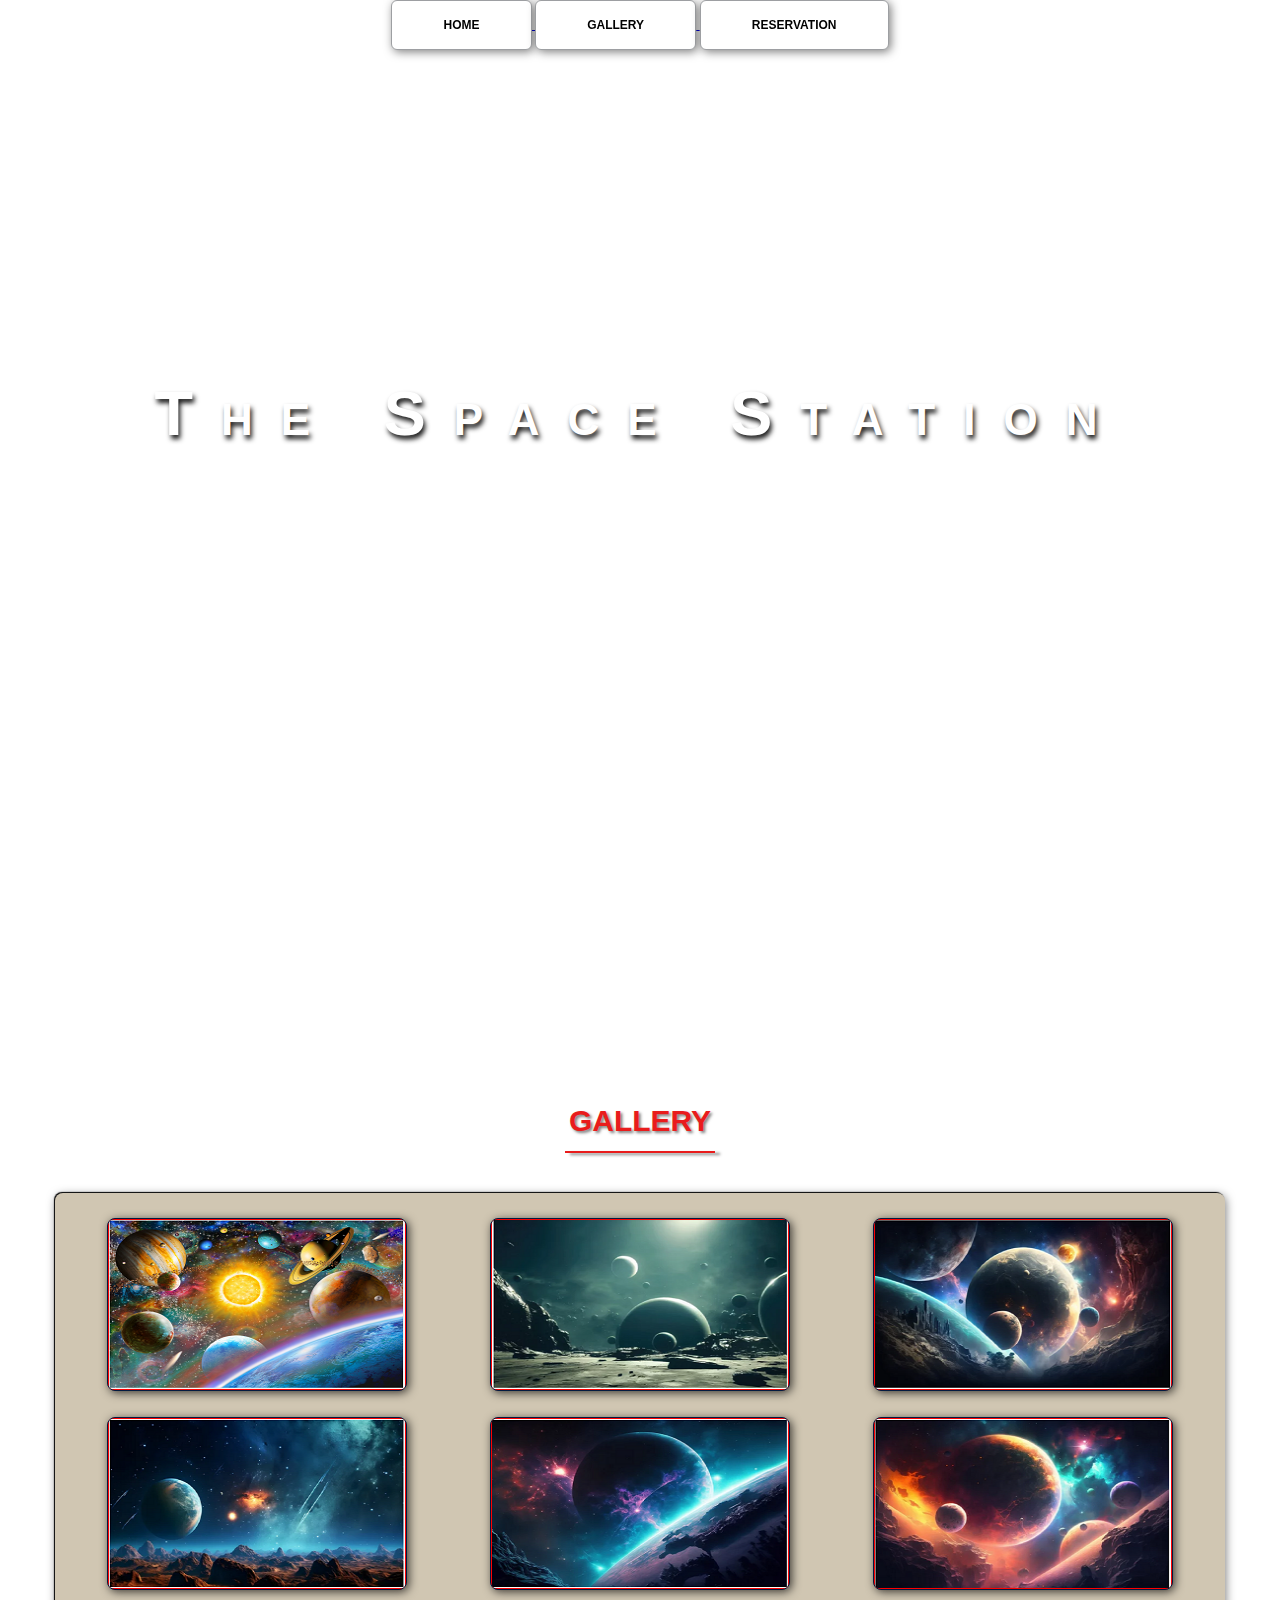
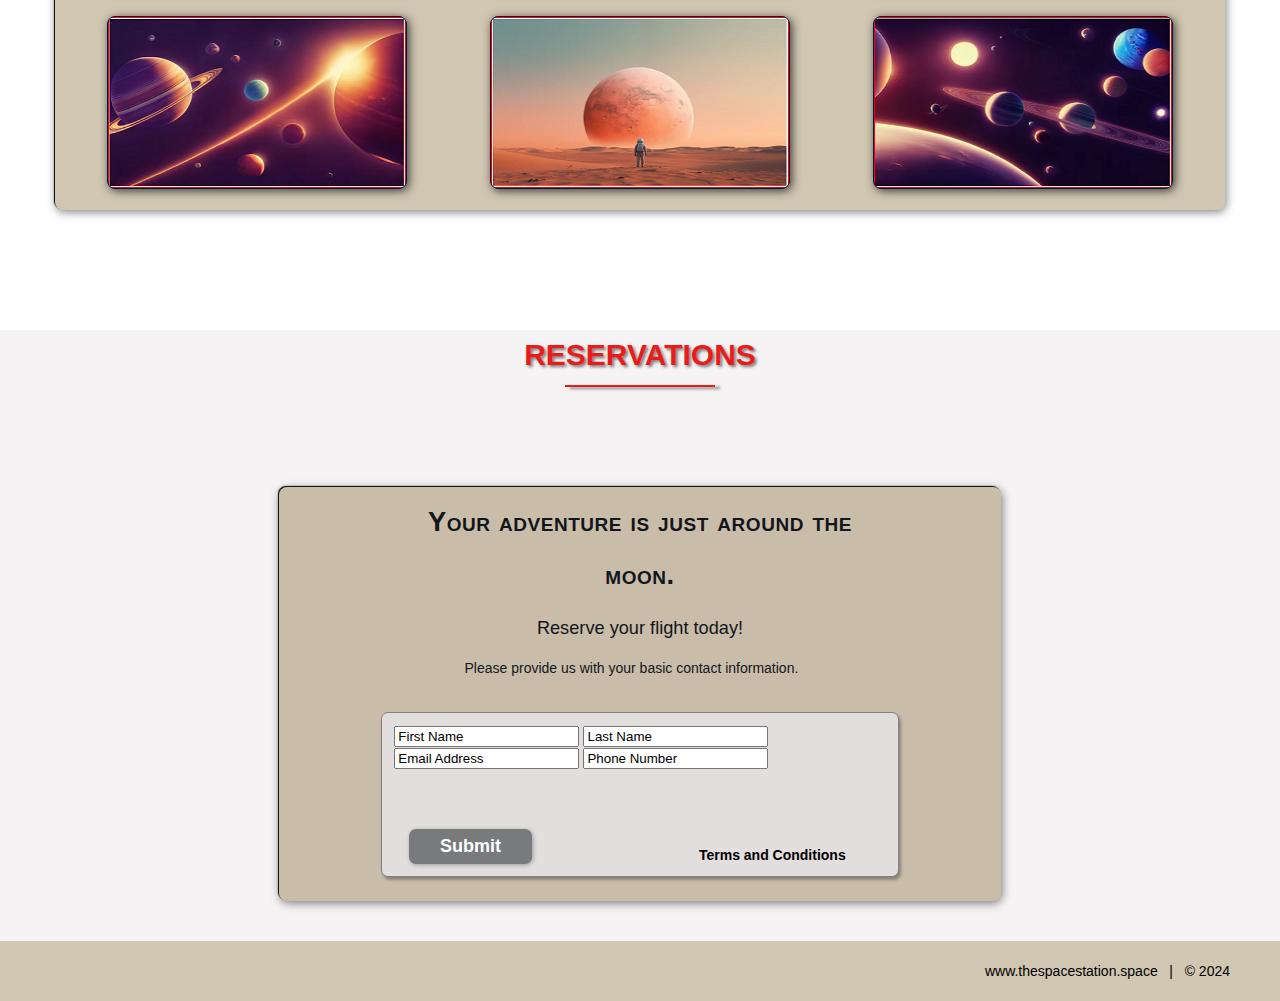
<file: index.html>
<!DOCTYPE html>
<html lang="en">

<head>
    <meta charset="UTF-8">
    <meta name="viewport" content="width=device-width, initial-scale=1.0">
    <title>The Space Station | Resort</title>
    <link rel="stylesheet" href="css/shared.css">
    <link rel="stylesheet" href="css/animations.css">
</head>

<body>
    <!--Nav Start-->
    <div class="wrap">
        <div class="menu-container">
            <ul class="menu">
                <a href="#home" id="link">
                    <li>HOME</li>
                </a>
                <a href="#gallery">
                    <li>GALLERY</li>
                </a>
                <a href="#contact">
                    <li>RESERVATION</li>
                </a>
            </ul>
        </div>
    </div>
    <!--Nav End-->

    <!--Home Start-->
    <div id="home">
        <div class="container">
            <div class="text-center">
                <span class="head-main">The Space Station</span>
            </div>
        </div>
    </div>
    <!--Home End-->

    <!--Gallery Start-->
    <section>
        <div id="gallery">
            <div class="container">
                <h1>Gallery</h1>
                <div class="flex-container">

                    <!--Photo Container 1-->
                    <div class="photo-container">
                        <div class="photo">
                            <img src="images/Thumb/thumbnail_1.PNG" alt="Outer Space_1">
                            <div class="photo-overlay">
                                <h3 class="white-head">Click to Enlarge</h3>
                                <p>We have several space launches departing daily, book your flight today!</p>
                            </div>
                        </div>
                    </div>
                    <!--End Photo Container 1-->

                    <!--Photo Container 2-->
                    <div class="photo-container">
                        <div class="photo">
                            <img src="images/Thumb/thumbnail_2.PNG" alt="Outer Space_2">
                            <div class="photo-overlay">
                                <h3 class="white-head">Click to Enlarge</h3>
                                <p>We have several space launches departing daily, book your flight today!</p>
                            </div>
                        </div>
                    </div>
                    <!--End Photo Container 2-->

                    <!--Photo Container 3-->
                    <div class="photo-container">
                        <div class="photo">
                            <img src="images/Thumb/thumbnail_3.PNG" alt="Outer Space_3">
                            <div class="photo-overlay">
                                <h3 class="white-head">Click to Enlarge</h3>
                                <p>We have several space launches departing daily, book your flight today!</p>
                            </div>
                        </div>
                    </div>
                    <!--End Photo Container 3-->

                    <!--Photo Container 4-->
                    <div class="photo-container">
                        <div class="photo">
                            <img src="images/Thumb/thumbnail_4.PNG" alt="Outer Space_4">
                            <div class="photo-overlay">
                                <h3 class="white-head">Click to Enlarge</h3>
                                <p>We have several space launches departing daily, book your flight today!</p>
                            </div>
                        </div>
                    </div>
                    <!--End Photo Container 4-->

                    <!--Photo Container 5-->
                    <div class="photo-container">
                        <div class="photo">
                            <img src="images/Thumb/thumbnail_5.PNG" alt="Outer Space_5">
                            <div class="photo-overlay">
                                <h3 class="white-head">Click to Enlarge</h3>
                                <p>We have several space launches departing daily, book your flight today!</p>
                            </div>
                        </div>
                    </div>
                    <!--End Photo Container 5-->

                    <!--Photo Container 6-->
                    <div class="photo-container">
                        <div class="photo">
                            <img src="images/Thumb/thumbnail_6.PNG" alt="Outer Space_6">
                            <div class="photo-overlay">
                                <h3 class="white-head">Click to Enlarge</h3>
                                <p>We have several space launches departing daily, book your flight today!</p>
                            </div>
                        </div>
                    </div>
                    <!--End Photo Container 6-->

                    <!--Photo Container 7-->
                    <div class="photo-container">
                        <div class="photo">
                            <img src="images/Thumb/thumbnail_7.PNG" alt="Outer Space_7">
                            <div class="photo-overlay">
                                <h3 class="white-head">Click to Enlarge</h3>
                                <p>We have several space launches departing daily, book your flight today!</p>
                            </div>
                        </div>
                    </div>
                    <!--End Photo Container 7-->

                    <!--Photo Container 8-->
                    <div class="photo-container">
                        <div class="photo">
                            <img src="images/Thumb/thumbnail_8.PNG" alt="Outer Space_8">
                            <div class="photo-overlay">
                                <h3 class="white-head">Click to Enlarge</h3>
                                <p>We have several space launches departing daily, book your flight today!</p>
                            </div>
                        </div>
                    </div>
                    <!--End Photo Container 8-->

                    <!--Photo Container 9-->
                    <div class="photo-container">
                        <div class="photo">
                            <img src="images/Thumb/thumbnail_9.PNG" alt="Outer Space_9">
                            <div class="photo-overlay">
                                <h3 class="white-head">Click to Enlarge</h3>
                                <p>We have several space launches departing daily, book your flight today!</p>
                            </div>
                        </div>
                    </div>
                    <!--End Photo Container 9-->
                </div>
            </div>
    </section>
    <!--Gallery End-->

    <!--RSVP-->
    <section>
        <div id="contact">
            <div class="container">
                <div class="heading-padding">
                    <h1 class="heading-padding">Reservations</h1>
                    <div class="reservation">
                        <h2><span>Your adventure is just around the moon.</span>
                            <br /> Reserve your flight today!
                        </h2>
                        <p class="rsvp-text">
                            Please provide us with your basic contact information.
                        </p>
                        <div class="form-rsvp">
                            <form action="" method="post">
                                <input class="rsvp" type="text" value="First Name">
                                <input class="rsvp" type="text" value="Last Name">
                                <input class="rsvp" type="text" value="Email Address">
                                <input class="rsvp" type="text" value="Phone Number">
                                <div class="form-spacer">
                                    <label class="terms">Terms and Conditions</label>
                                </div>
                                <div class="submit">
                                    <input type="submit" value="Submit">
                                </div>
                            </form>
                        </div>
                    </div>
                </div>
            </div>
        </div>
    </section>
    <!--RSVP End-->

    <!--Footer Start-->
    <div id="footer">
        www.thespacestation.space &nbsp; | &nbsp; &copy; 2024
    </div>


</body>

</html>
</file>
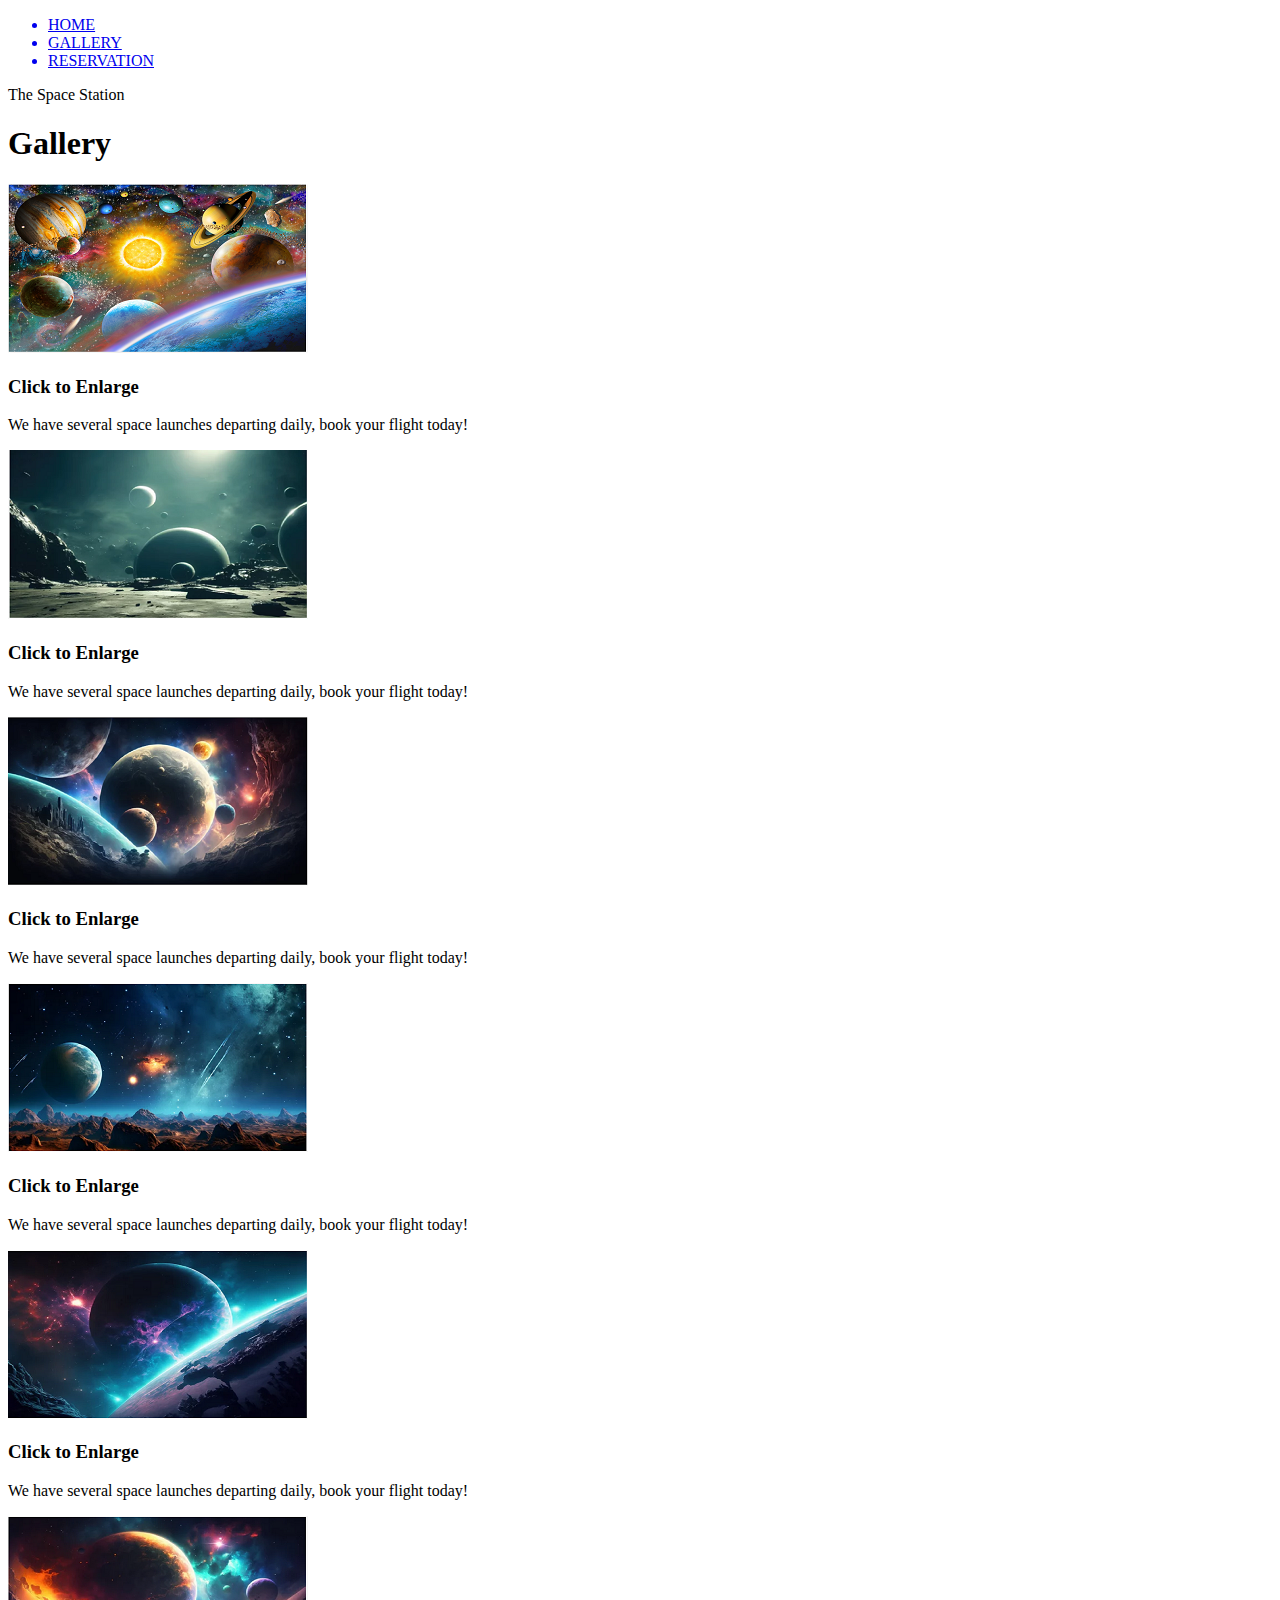
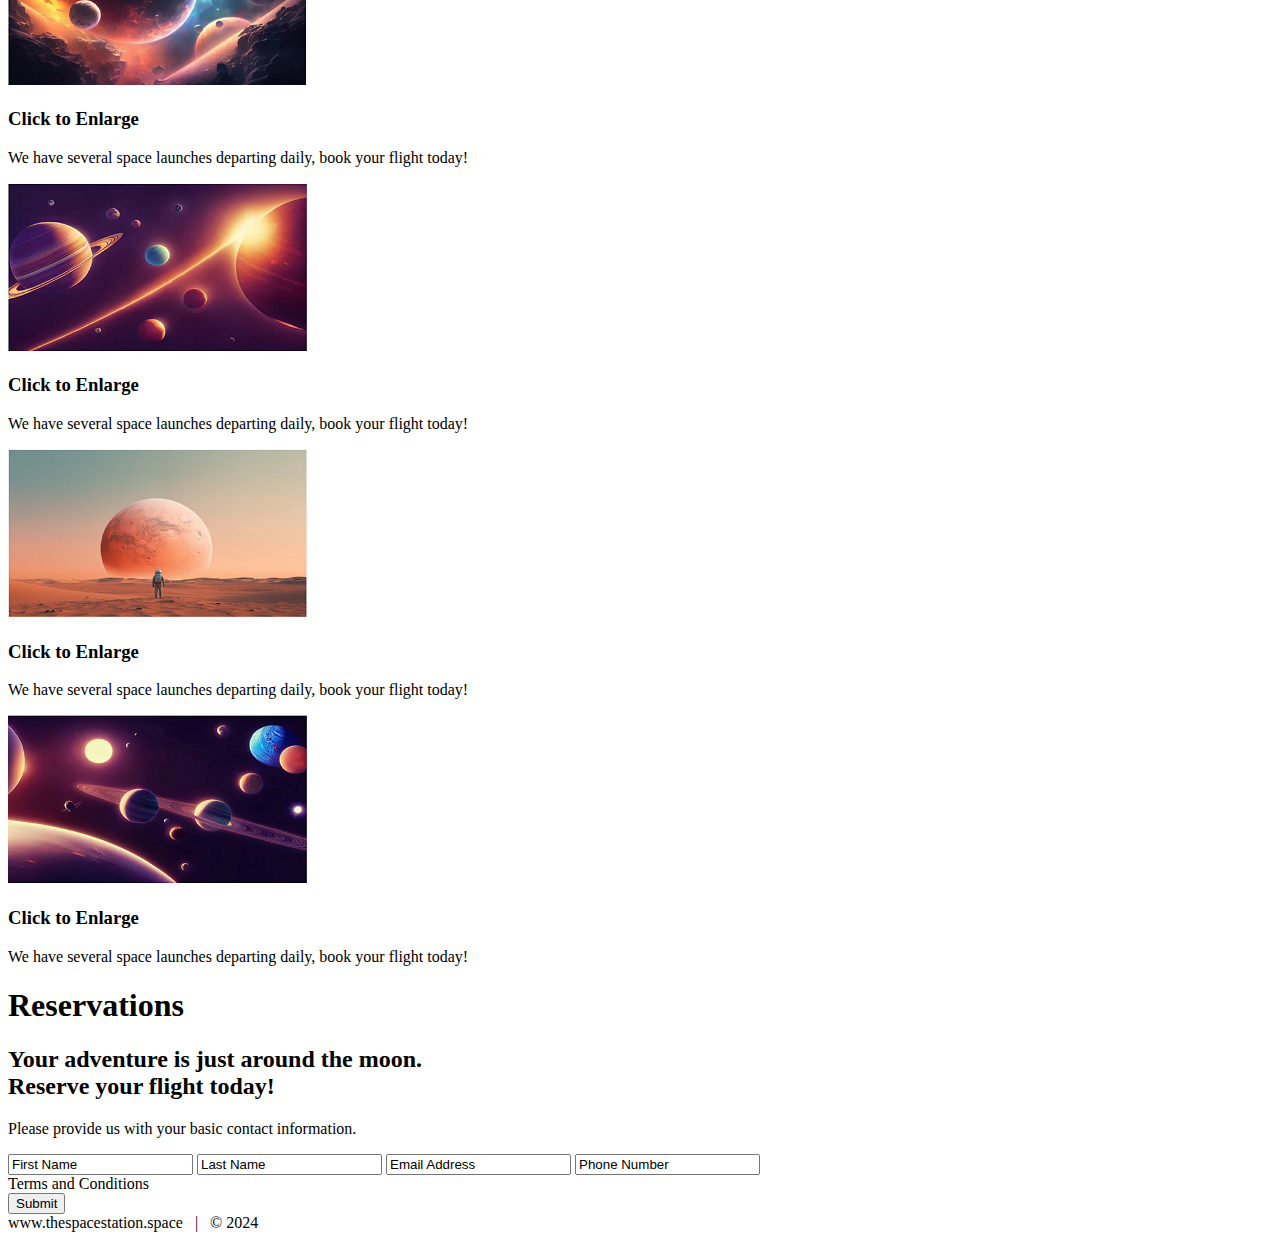
<file: index - Copy.html>
<!DOCTYPE html>
<html lang="en">

<head>
    <meta charset="UTF-8">
    <meta name="viewport" content="width=device-width, initial-scale=1.0">
    <title>The Space Station | Resort</title>
</head>

<body>
    <!--Nav Start-->
    <div>
        <div>
            <ul>
                <a href="#home" id="link"><li>HOME</li></a>
                <a href="#gallery"><li>GALLERY</li></a>
                <a href="#contact"><li>RESERVATION</li></a>
            </ul>
        </div>
    </div>
    <!--Nav End-->

    <!--Home Start-->
    <div id="home">
        <div>
            <div>
                <span>The Space Station</span>
            </div>
        </div>
    </div>
    <!--Home End-->

    <!--Gallery Start-->
    <section>
        <div id="gallery">
            <h1>Gallery</h1>
            <div>

                <!--Photo Container 1-->
                <div>
                    <div>
                        <img src="./images/Thumb/thumbnail_1.PNG" alt="Outer Space_1">
                        <div>
                            <h3>Click to Enlarge</h3>
                            <p>We have several space launches departing daily, book your flight today!</p>
                        </div>
                    </div>
                </div>
                <!--End Photo Container 1-->

                <!--Photo Container 2-->
                <div>
                    <div>
                        <img src="./images/Thumb/thumbnail_2.PNG" alt="Outer Space_2">
                        <div>
                            <h3>Click to Enlarge</h3>
                            <p>We have several space launches departing daily, book your flight today!</p>
                        </div>
                    </div>
                </div>
                <!--End Photo Container 2-->

                <!--Photo Container 3-->
                <div>
                    <div>
                        <img src="./images/Thumb/thumbnail_3.PNG" alt="Outer Space_3">
                        <div>
                            <h3>Click to Enlarge</h3>
                            <p>We have several space launches departing daily, book your flight today!</p>
                        </div>
                    </div>
                </div>
                <!--End Photo Container 3-->

                <!--Photo Container 4-->
                <div>
                    <div>
                        <img src="./images/Thumb/thumbnail_4.PNG" alt="Outer Space_4">
                        <div>
                            <h3>Click to Enlarge</h3>
                            <p>We have several space launches departing daily, book your flight today!</p>
                        </div>
                    </div>
                </div>
                <!--End Photo Container 4-->

                <!--Photo Container 5-->
                <div>
                    <div>
                        <img src="./images/Thumb/thumbnail_5.PNG" alt="Outer Space_5">
                        <div>
                            <h3>Click to Enlarge</h3>
                            <p>We have several space launches departing daily, book your flight today!</p>
                        </div>
                    </div>
                </div>
                <!--End Photo Container 5-->

                <!--Photo Container 6-->
                <div>
                    <div>
                        <img src="./images/Thumb/thumbnail_6.PNG" alt="Outer Space_6">
                        <div>
                            <h3>Click to Enlarge</h3>
                            <p>We have several space launches departing daily, book your flight today!</p>
                        </div>
                    </div>
                </div>
                <!--End Photo Container 6-->

                <!--Photo Container 7-->
                <div>
                    <div>
                        <img src="./images/Thumb/thumbnail_7.PNG" alt="Outer Space_7">
                        <div>
                            <h3>Click to Enlarge</h3>
                            <p>We have several space launches departing daily, book your flight today!</p>
                        </div>
                    </div>
                </div>
                <!--End Photo Container 7-->

                <!--Photo Container 8-->
                <div>
                    <div>
                        <img src="./images/Thumb/thumbnail_8.PNG" alt="Outer Space_8">
                        <div>
                            <h3>Click to Enlarge</h3>
                            <p>We have several space launches departing daily, book your flight today!</p>
                        </div>
                    </div>
                </div>
                <!--End Photo Container 8-->

                <!--Photo Container 9-->
                <div>
                    <div>
                        <img src="./images/Thumb/thumbnail_9.PNG" alt="Outer Space_9">
                        <div>
                            <h3>Click to Enlarge</h3>
                            <p>We have several space launches departing daily, book your flight today!</p>
                        </div>
                    </div>
                </div>
                <!--End Photo Container 9-->
            </div>
        </div>
    </section>
    <!--Gallery End-->

    <!--RSVP-->
    <section>
        <div id="contact">
            <div>
                <h1>Reservations</h1>
                <div>
                    <h2><span>Your adventure is just around the moon.</span>
                    <br /> Reserve your flight today!
                    </h2>
                    <p>
                        Please provide us with your basic contact information.
                    </p>
                    <div>
                        <form action="" method="post">
                            <input class="rsvp" type="text" value="First Name">
                            <input class="rsvp" type="text" value="Last Name">
                            <input class="rsvp" type="text" value="Email Address">
                            <input class="rsvp" type="text" value="Phone Number">
                            <div class="form-spacer">
                                <label class="terms">Terms and Conditions</label>
                            </div>
                            <div>
                                <input type="submit" value="Submit">
                            </div>
                        </form>
                    </div>
                </div>
            </div>
        </div>
    </section>
    <!--RSVP End-->

    <!--Footer Start-->
    <div>
        www.thespacestation.space &nbsp; | &nbsp; &copy; 2024
    </div>
   

</body>

</html>
</file>
<file: css/shared.css>
/*-------------------------------------------------------------------
  GENERIC STYLES 
 ------------------------------------------------------------------*/

html {
  font-family: sans-serif;
  font-size: 62.5%;
  -webkit-tap-highlight-color: rgba(0, 0, 0, 0);
  -webkit-text-size-adjust: 100%;
  -ms-text-size-adjust: 100%;
}

body {
  font-size: 14px;
  margin: 0;
  font-family: "Helvetica Neue", Arial, Helvetica, sans-serif;
  line-height: 1.42857143;
  color: #333;
  background-color: #fff;
}

footer,
nav {
  display: block;
}

h1,
h2,
h3,
h4,
h5,
h6 {
  font-family: "Open Sans", sans-serif;
}

h1 {
  line-height: 50px;
  font-weight: 900;
  font-size: 30px;
  text-transform: uppercase;
  text-align: center;
  color: #e91c1c;
  text-shadow: 2px 2px 3px rgba(0, 0, 0, 0.5);
}

h1::after {
  /*This is the underline*/
  display: block;
  content: "";
  height: 2px;
  width: 150px;
  background: #e91c1c;
  margin: 5px auto 40px;
  box-shadow: 5px 2px 3px rgba(0, 0, 0, 0.5);
}

h2 {
  line-height: 50px;
  color: #e91c1c;
}

h3 {
  line-height: 30px;
  padding-bottom: 20px;
}

h4 {
  padding-top: 25px;
  line-height: 40px;
  padding-bottom: 0px;
  font-size: 22px;
  font-weight: 900;
}

p {
  font-weight: 300;
  line-height: 30px;
  padding-bottom: 15px;
}

.text-center {
  text-align: center;
}

.heading-padding {
  padding-bottom: 40px;
}

section {
  padding-top: 50px;
  margin-top: 50px;
}

.navbar {
  height: 105px;
  max-height: 340px;
  display: inline-block;
  background-color: red;
}
.container {
  padding-right: 15px;
  padding-left: 15px;
  margin-right: auto;
  margin-left: auto;
}

.container-fluid {
  padding-right: 15px;
  padding-left: 15px;
  margin-right: auto;
  margin-left: auto;
}

.row {
  margin-right: -15px;
  margin-left: -15px;
}

.clearfix::after, /* :after is now ::after with a double colon*/
.container::after,
.navbar::after {
  clear: both;
  display: table;
  content: " ";
}

.wrap {
  height: 100%;
  width: 100%;
  position: absolute;
  top: 0;
  left: 0;
  text-align: center;
}

.menu-container {
  max-height: 340px;
  margin: 0% auto;
  content: " ";
  /* top: 0;
    left: 0;
    position: absolute; */
  width: 100%;
  position: fixed;
  z-index: 100;
  /* background-color: rgba(255, 255, 255, 0.5); */
}

/* -----------------------------------------------------------------------
   HOME SECTION STYLES
--------------------------------------------------------------------------*/
#home {
  background: URL("") no-repeat 50% 50%;
  background-attachment: fixed;
  -webkit-background-size: cover;
  -moz-background-size: cover;
  -o-background-size: cover;
  background-size: cover;
  width: 100%;
  display: block;
  height: auto;
  padding-top: 350px; /*This is spacer before the Main title Logo*/
  padding-bottom: 500px;
  color: #fff;
}

.head-main {
  text-shadow: 2px 4px 5px rgba(0, 0, 0, 0.9);
  font-variant: small-caps;
  color: #fff;
  letter-spacing: 21pt;
  font-size: 4.5em;
  text-align: left;
  font-family: impact, sans-serif;
  line-height: 2;
  font-weight: 900;
  border: 5px double #fff;
  padding: 10px;
}

.head-sub-main {
  font-size: 23px;
  font-weight: 500;
  padding: 50px 20px 10px 20px;
  text-transform: uppercase;
}

.head-last {
  font-size: 18px;
  font-weight: 900;
  padding: 5px 20px 20px 20px;
  border: 1px dotted #fff;
  padding: 5px;
}

/*-----------------------------------------------------------------------------------------
    CONTACT STYLES 
----------------------------------------------------------------------------------------- */
.flex-container {
  display: -webkit-flex;
  display: flex;
  flex-wrap: wrap;
  padding: 10px;
  border-radius: 8px;
  margin: 0 auto;
  background-color: rgba(100, 65, 0, 0.3);
  box-shadow: -1px -1px 1px 0 rgba(0, 0, 0, 1),
    1px 2px 10px 0 rgba(0, 0, 0, 0.5);
}

#contact {
  background-color: #f5f3f3;
}

.reservation {
  width: 60%;
  padding: 10px;
  border-radius: 8px;
  margin: 0 auto;
  background-color: rgba(100, 65, 0, 0.3);
  box-shadow: -1px -1px 1px 0 rgba(0, 0, 0, 1),
    1px 2px 10px 0 rgba(0, 0, 0, 0.5);
}

.reservation h2 {
  width: 70%;
  text-align: center;
  margin: 0 auto;
  color: #13161b;
  font-weight: 500;
  font-size: 1.3em;
  letter-spacing: 0pt;
  word-spacing: 0pt;
}

.reservation h2 span {
  width: 70%;
  text-align: center;
  margin: 0 auto;
  color: #13161b;
  font-weight: 900;
  font-size: 1.5em;
  font-variant: small-caps;
  letter-spacing: 0.4pt;
  word-spacing: 0.3pt;
}

.reservation p {
  color: #13161b;
  width: 50%;
  margin: 0 auto;
}

.reservation form {
  font-size: 15px;
  outline: none;
  font-weight: 600;
  color: #8d8e8f;
  padding: 12px 12px;
  width: 70%;
  border: 1px solid #808080;
  margin: 2% auto;
  border-radius: 7px;
  background: rgb(227, 222, 222);
  box-shadow: 2px 3px 3px 0px rgba(0, 0, 0, 0.3);
  font-family: "Raleway", sans-serif;
}

.reservation input [type="text"] {
  font-size: 15px;
  outline: none;
  font-weight: 600;
  color: #8d8e8f;
  padding: 2% 1% 2% 7%;
  width: 80%;
  border-top: 1px solid #090b0d;
  border-right: 2px solid #424549;
  border-left: 1px solid #090d0d;
  margin: 10px 1em;
  border-radius: 7px;
  background: #13161b;
  box-shadow: inset 0px 3px 0px 0px rgba(5, 5, 5, 0.15);
  font-family: "Raleway", sans-serif;
}

.reservation input [type="text"]:hover {
  box-shadow: 0 0 18px rgba(100, 65, 0, 0.8);
}

.form-spacer {
  padding: 30px 39px;
}

.terms {
  margin: 30px 1px 0 0;
  margin-top: 13%;
  padding-left: 52px;
  font-size: 14px;
  line-height: 5px;
  color: #000;
  cursor: pointer;
  font-family: "Raleway", sans-serif;
  font-weight: 600;
  position: relative;
  display: inline;
  float: right;
}

.terms:hover {
  color: orange;
  text-decoration: underline;
}

.submit input[type="submit"] {
  color: rgb(255, 255, 255);
  cursor: pointer;
  border: none;
  font-weight: 900;
  outline: none;
  text-align: center;
  font-family: "Raleway", sans-serif;
  margin: 0px 3%;
  padding: 7px 0px;
  width: 25%;
  font-size: 18px;
  transition: border-color 0.3s color 0.3s background-color 0.3s;
  border-radius: 7px;
  background-color: #797a7b;
  box-shadow: 1px 1px 4px 0 rgba(0, 0, 0, 0.3);
}

.submit input[type="submit"]:hover {
  color: #000;
  background-color: #8d8e8f;
  box-shadow: inset 1px 2px 15px 0 rgba(0, 0, 0, 0.5);
}

/*-------------------------------------------------------------------
      FOOTER STYLES 
 ------------------------------------------------------------------*/

#footer {
  background-color: rgba(100, 65, 0, 0.3);
  color: #000;
  text-shadow: 2px 2px 8px 0 rgba(0, 0, 0, 1);
  padding: 20px 50px 20px 50px;
  text-align: right;
}

/*---------------------------------------------------------------------
    MEDIA QUERIES 
 --------------------------------------------------------------------*/
@media all and (max-width: 640px) and (min-width: 381px){
    .head-main{
        font-size: 28px;
    }
}

@media all and (max-width: 381px) and (min-width: 200px){
    .head-main{
        font-size: 24px;
    }
}

@media (min-width: 768px){
    .container{
        width: 750px;
    }
}

@media (min-width: 992px){
    .container{
        width: 970px;
    }
}

@media (min-width: 1200px){
    .container{
        width: 1170px;
    }
}
</file>
<file: css/animations.css>
/*-----------------------------------------------------------------------
    MENU SECTION ANIMATION 
 ---------------------------------------------------------------------*/

.menu{
    color: #f00;
    font: bold 12px/18px sans-serif;
    text-align: center;
    display: inline;
    margin: 0% auto;
    padding: 0;
    list-style: none;
    text-decoration: none;
}

.menu li{
    color: #000;
    background-color: rgba(255, 255, 255, 1);
    display: inline-block;
    margin: 0% auto;
    position: relative;
    padding: 15px 4%;
    border: 1px solid #9d9fa2;
    box-shadow: 2px 2px 10px 0 rgba(0, 0, 0, 0.5);
    border-radius: 6px;
    /* background-color: #052136; */
    cursor: pointer;
    transition-property: background;
    transition-duration: .4s;
    transition-delay: 0s;
    transition-timing-function: ease-in-out;
}

.menu li:hover{
    color: #f00;
    background-color: rgba(100, 65, 0, 0.3);
}

/*----------------------------------------------------------------------
      GALLERY SECTION ANIMATION 
 ---------------------------------------------------------------------*/

.photo{
    position: relative;
    line-height: 0;
    margin-bottom: 2em;
    overflow: hidden;
    border-radius: 8px;
    padding: 1px;
    border: 1px solid #021a40;
    background-color: #f00;
    box-shadow: 2px 2px 10px 0 rgba(0, 0, 0, 0.7);
}

.photo-container{
    text-align: center;
    margin: 15px auto;
    width: 300px;
    height: 169px;
}

.photo-container img{
    max-width: 100%;
    width: 300px;
    height: 169px;
}

.photo-overlay{
    color: #fff;
    position: absolute;
    top: 0;
    right: 0;
    bottom: 0; 
    left: 0;
    padding-left: 20px;
    padding-right: 20px;
    justify-content: center;
    align-items: center;
    background: rgba(0, 0, 0, .5);
}

.white-head{
    color: #c9bdaa;
    margin-top: 5%;
}

/*---------------------------------------------------------------------
      PHOTO OVERLAY TRANSITIOINS 
 --------------------------------------------------------------------*/

.photo-overlay{
    opacity: 0;
    transition: opacity .5s;
    border-radius: 10px;
    cursor: pointer;
}

.photo-overlay:hover{
    opacity: 1;
}

.photo img{
    transition: transform .5s;
    transform-origin: 50% 50%;
}

.photo:hover img{
    transform: scale(1.1);
}
</file>
